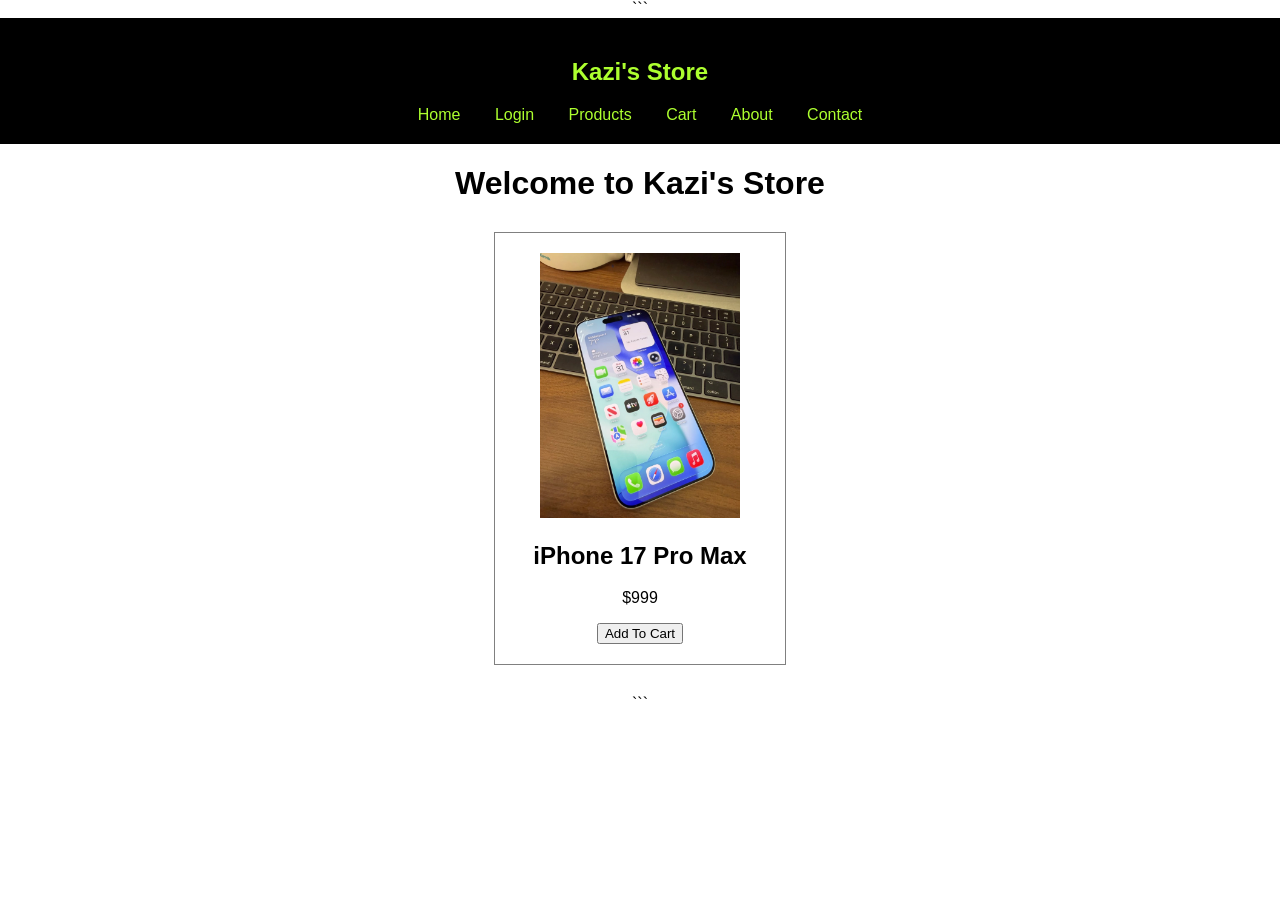
<file: index.html>
<!DOCTYPE html>

<html>

<head>
    <title>Kazi's Store</title>
    <link rel="stylesheet" href="style.css">
</head>

<body>

```
<nav>
    <h2>Kazi's Store</h2>

    <a href="#">Home</a>
    <a href="login.html">Login</a>
    <a href="#">Products</a>
    <a href="cart.html">Cart</a>
    <a href="#">About</a>
    <a href="#">Contact</a>
</nav>

<h1>Welcome to Kazi's Store</h1>

<div class="product">

    <img src="IMG_3814.jpg" alt="iPhone 17 Pro Max" width="200">

    <h2>iPhone 17 Pro Max</h2>

    <p>$999</p>

    <button id="btn">Add To Cart</button>

</div>

<script src="script.js"></script>
```

</body>

</html>
</file>
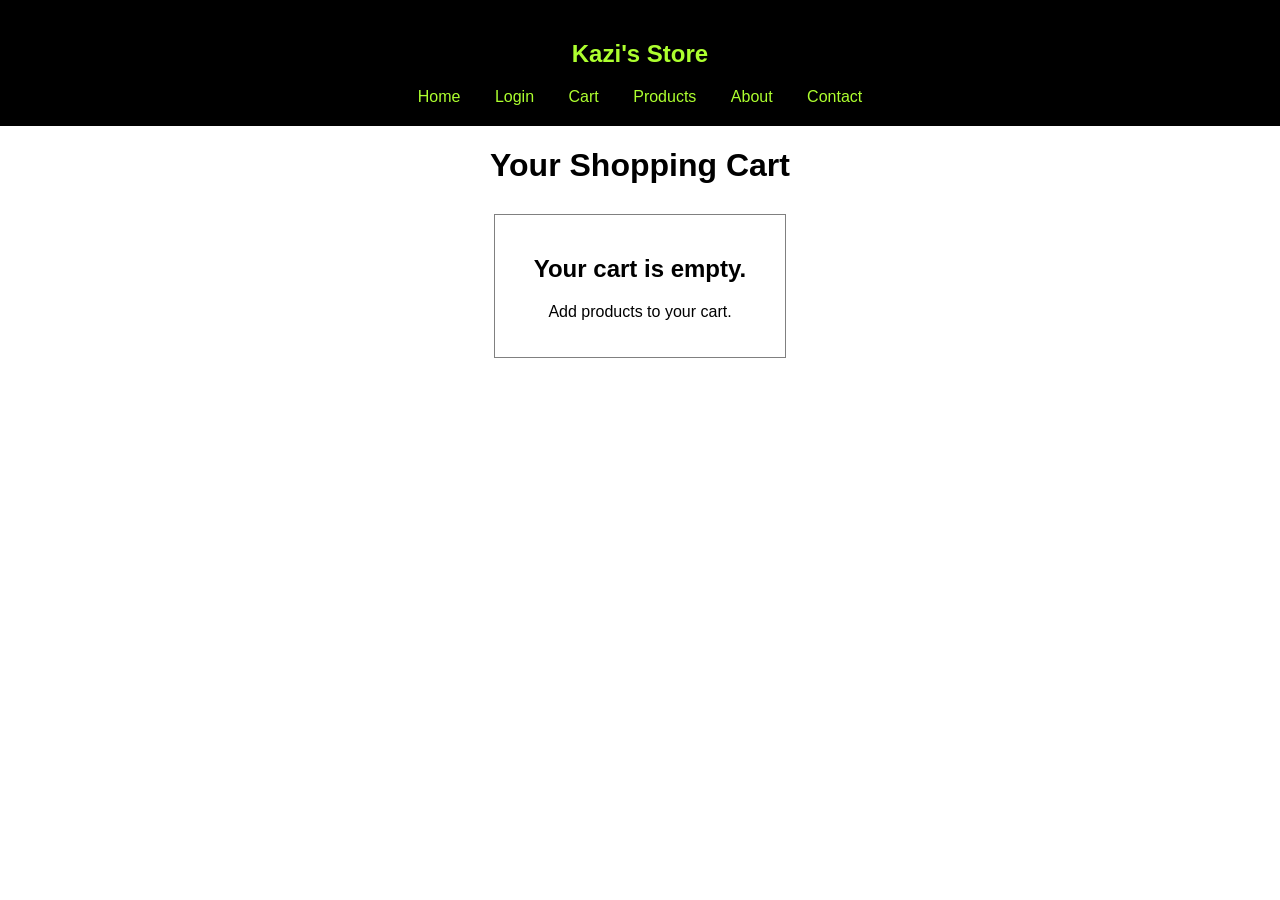
<file: cart.html>
<!DOCTYPE html>
<html>

<head>
    <title>Cart - Kazi's Store</title>
    <link rel="stylesheet" href="style.css">
</head>

<body>

<nav>
    <h2>Kazi's Store</h2>

    <a href="index.html">Home</a>
    <a href="login.html">Login</a>
    <a href="cart.html">Cart</a>
    <a href="#">Products</a>
    <a href="#">About</a>
    <a href="#">Contact</a>
</nav>

<h1>Your Shopping Cart</h1>

<div class="product">

    <h2>Your cart is empty.</h2>

    <p>Add products to your cart.</p>

</div>

</body>

</html>
</file>
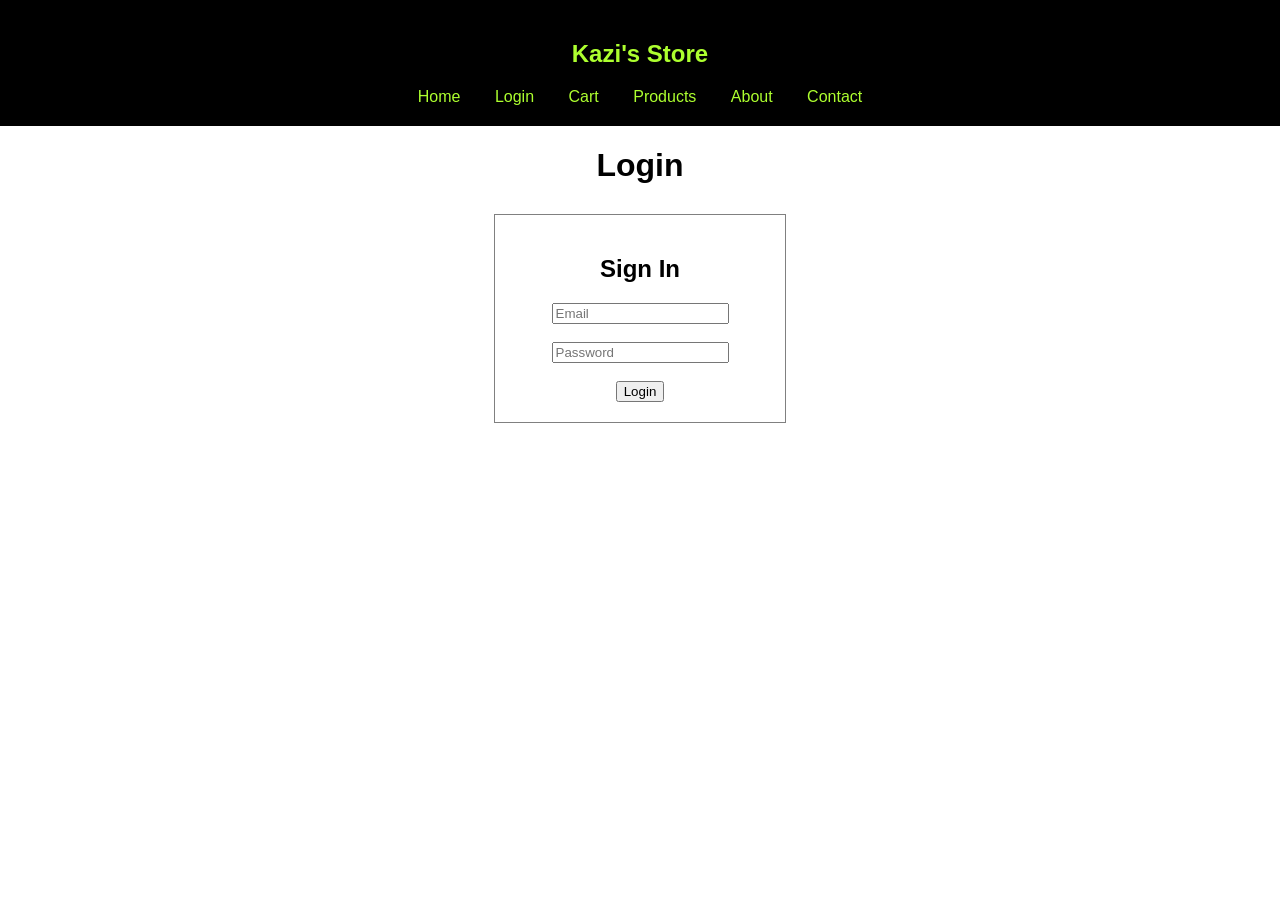
<file: login.html>
<!DOCTYPE html>
<html>

<head>
    <title>Login - Kazi's Store</title>
    <link rel="stylesheet" href="style.css">
</head>

<body>

<nav>
    <h2>Kazi's Store</h2>

    <a href="index.html">Home</a>
    <a href="login.html">Login</a>
    <a href="cart.html">Cart</a>
    <a href="#">Products</a>
    <a href="#">About</a>
    <a href="#">Contact</a>
</nav>

<h1>Login</h1>

<div class="product">

    <h2>Sign In</h2>

    <input type="text" placeholder="Email">

    <br><br>

    <input type="password" placeholder="Password">

    <br><br>

    <button>Login</button>

</div>

</body>

</html>
</file>
<file: style.css>
body{
    margin:0;
    font-family:Arial;
    text-align:center;
}

nav{
    background:black;
    padding:20px;
}

nav h2{
    color:greenyellow;
}

nav a{
    color:greenyellow;
    text-decoration:none;
    margin:15px;
}

.product{
    border:1px solid gray;
    width:250px;
    margin:30px auto;
    padding:20px;
}
product img{
    width:200px;
    height:auto;
}
</file>
